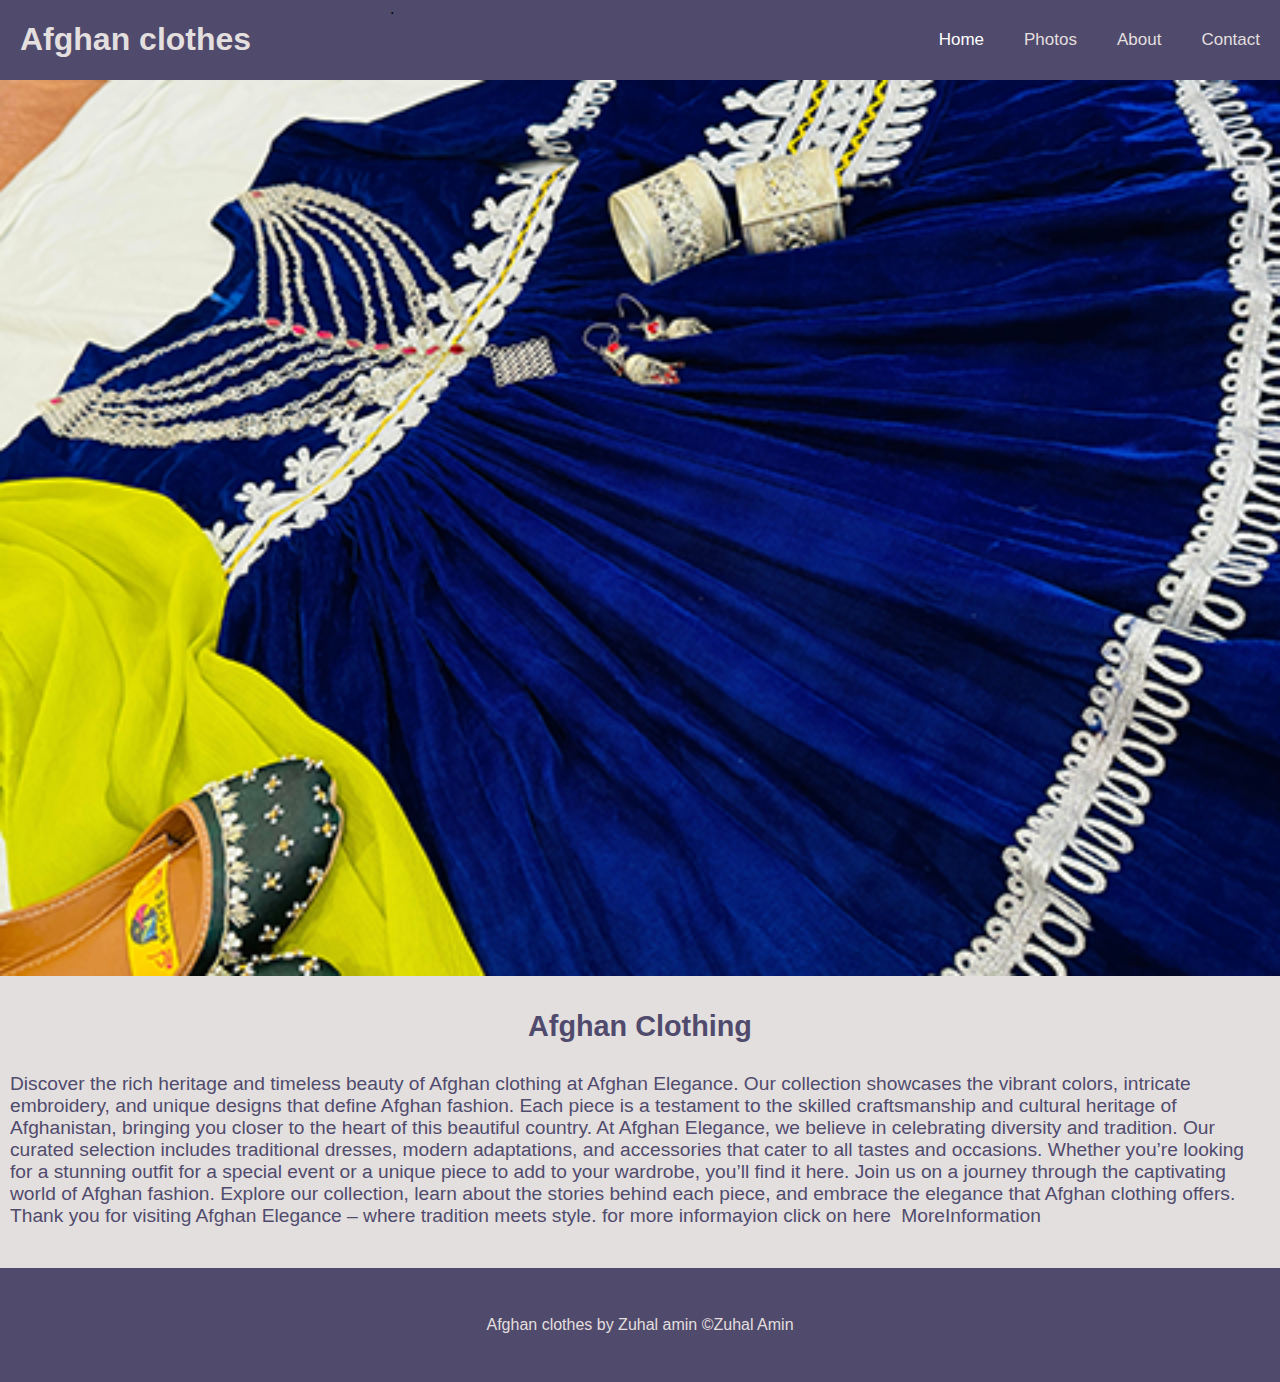
<file: index.html>
<!DOCTYPE html>
<html lang="en">
<head>
	<meta charset="UTF-8">
    <meta http-equiv="X-UA-Compatible" content="IE=edge">
	<meta name="viewport" content="width=device-width, initial-scale=1.0">
	<meta name="description" content="Afghan clothes site" >
	<title>Afghan Clothes </title>
	<link rel="stylesheet" href="css/style.css">
	<link rel="stylesheet" href="css/index.css" >
</head>

<body>
	<header>
		<h1>Afghan clothes</h1> 
        <label for="hamburger_checkbox">
            <img id="hamburger_image" src="images/hamburger-menu.svg" alt="Expand and collapse menu.">.
        </label>
        <input id="hamburger_checkbox" type="checkbox" name="hamburger_checkbox">
		<nav>
			<a class="active_nav" href="index.html">Home</a>
			<a href="photos.html">Photos</a>
			<a href="about.html">About</a>
			<a href="contact.html">Contact</a>
		</nav>
	</header>
	<main>
		<div>
                <img id="main_image"
                srcset="images/480w/background.PNG 480w,
                        images/960w/background.PNG 960w,
                        images/1920w/background.PNG 1920w"
                        sizes="(max-width: 480px) 480px,
                        (max-width: 960px) 960px,
                        (max-width: 1920px) 1920px"
                        src="images/1920w/background.PNG"
                title="AfghanClothes"
                alt="Clotheing">
            
			<article>
				<h2>Afghan Clothing</h2>
				<p>Discover the rich heritage and timeless beauty of Afghan clothing at Afghan Elegance. Our collection showcases the vibrant colors, intricate embroidery, and unique designs that define Afghan fashion. Each piece is a testament to the skilled craftsmanship and cultural heritage of Afghanistan, bringing you closer to the heart of this beautiful country.
				   At Afghan Elegance, we believe in celebrating diversity and tradition. Our curated selection includes traditional dresses, modern adaptations, and accessories that cater to all tastes and occasions. Whether you’re looking for a stunning outfit for a special event or a unique piece to add to your wardrobe, you’ll find it here.
				   Join us on a journey through the captivating world of Afghan fashion. Explore our collection, learn about the stories behind each piece, and embrace the elegance that Afghan clothing offers. Thank you for visiting Afghan Elegance – where tradition meets style.
				for more informayion click on here <a href="about.html">MoreInformation</a></p><br>
			</article>

			
		</div>
	</main>

	<footer>
        <p>Afghan clothes by Zuhal amin  &copy;Zuhal Amin</p>      
	</footer>

</body>
</html>
</file>
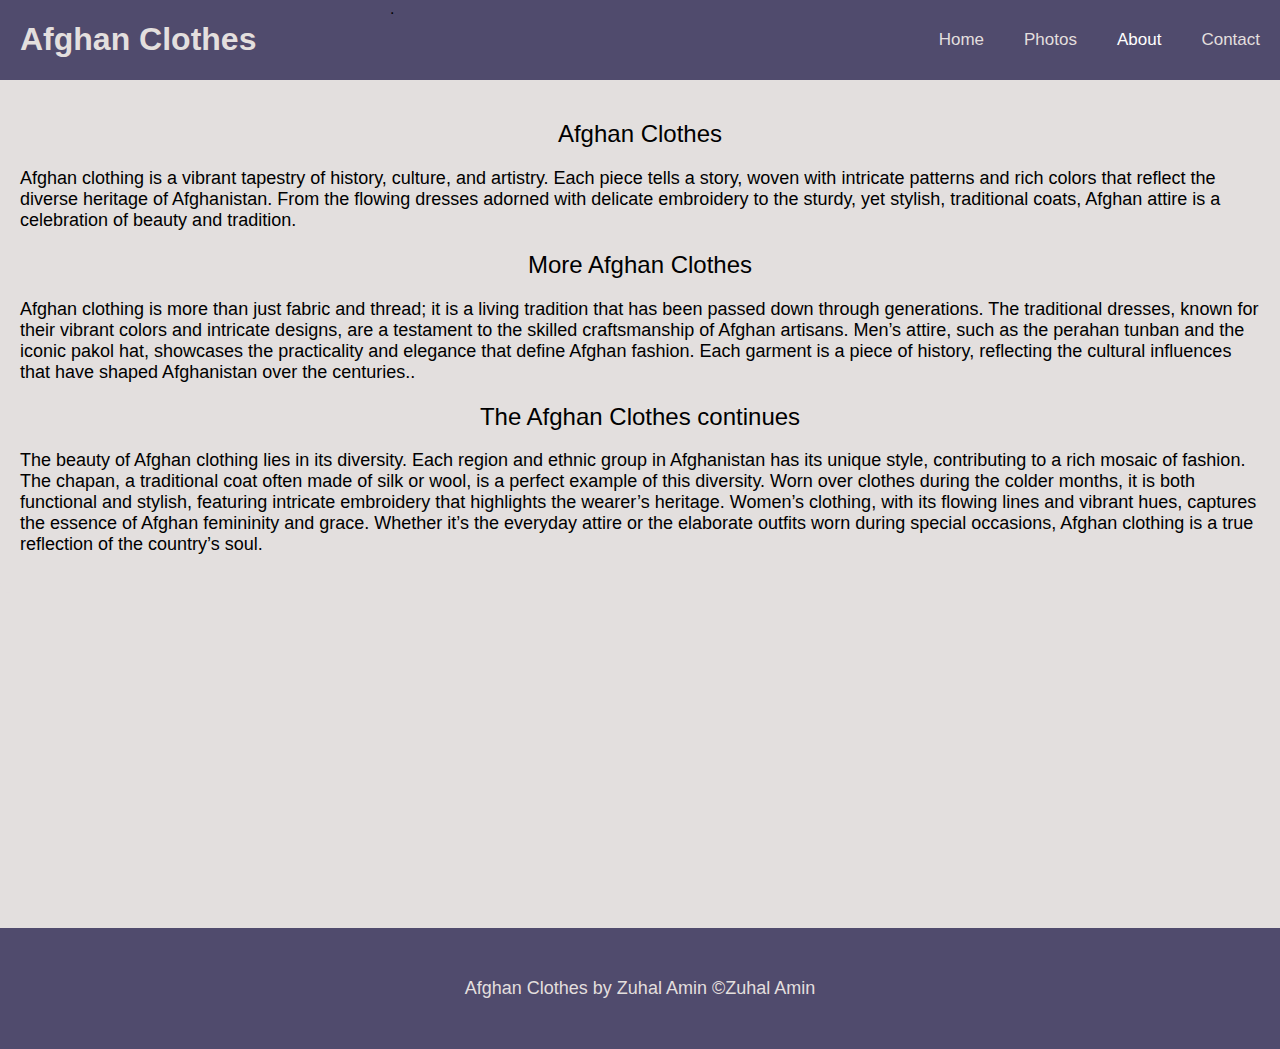
<file: about.html>
<!DOCTYPE html>
<html lang="en">
<head>
	<meta charset="UTF-8">
  <meta http-equiv="X-UA-Compatible" content="IE=edge">
	<meta name="viewport" content="width=device-width, initial-scale=1.0">
	<meta name="description" content="AfghanClothes site" >
	<title>Afghan Clothes | About </title>
	<link rel="stylesheet" href="css/style.css">
	<link rel="stylesheet" href="css/about.css" >
</head>

<body>

	<header>
		<h1>Afghan Clothes</h1> 
        <label for="hamburger_checkbox">
            <img id="hamburger_image" src="images/hamburger-menu.svg" alt="Expand and collapse menu.">
		.
        </label>
        <input id="hamburger_checkbox" type="checkbox" name="hamburger_checkbox">
		<nav>
			<a href="index.html">Home</a>
			<a href="photos.html">Photos</a>
			<a class="active_nav" href="about.html">About</a>
			<a href="contact.html">Contact</a>
		</nav>
	</header>
<main>
    
    <div id="container1">
      <h2>Afghan Clothes</h2>
      <p>Afghan clothing is a vibrant tapestry of history, culture, and artistry. Each piece tells a story, woven with intricate patterns and rich colors that reflect the diverse heritage of Afghanistan. From the flowing dresses adorned with delicate embroidery to the sturdy, yet stylish, traditional coats, Afghan attire is a celebration of beauty and tradition.</p>
    
          <h2>More Afghan Clothes </h2>
          <p>Afghan clothing is more than just fabric and thread; it is a living tradition that has been passed down through generations. The traditional dresses, known for their vibrant colors and intricate designs, are a testament to the skilled craftsmanship of Afghan artisans.
             Men’s attire, such as the perahan tunban and the iconic pakol hat, showcases the practicality and elegance that define Afghan fashion. Each garment is a piece of history, reflecting the cultural influences that have shaped Afghanistan over the centuries..</p>

          <h2>The Afghan Clothes continues</h2>
          <p>The beauty of Afghan clothing lies in its diversity. Each region and ethnic group in Afghanistan has its unique style, contributing to a rich mosaic of fashion. The chapan, a traditional coat often made of silk or wool, is a perfect example of this diversity.
             Worn over clothes during the colder months, it is both functional and stylish, featuring intricate embroidery that highlights the wearer’s heritage. Women’s clothing, with its flowing lines and vibrant hues, captures the essence of Afghan femininity and grace.
             Whether it’s the everyday attire or the elaborate outfits worn during special occasions, Afghan clothing is a true reflection of the country’s soul. </p>
      </div>
  </main>

  <footer>
    <p>Afghan Clothes by Zuhal Amin  &copy;Zuhal Amin</p>      
  </footer>

</body>
</html>
</file>
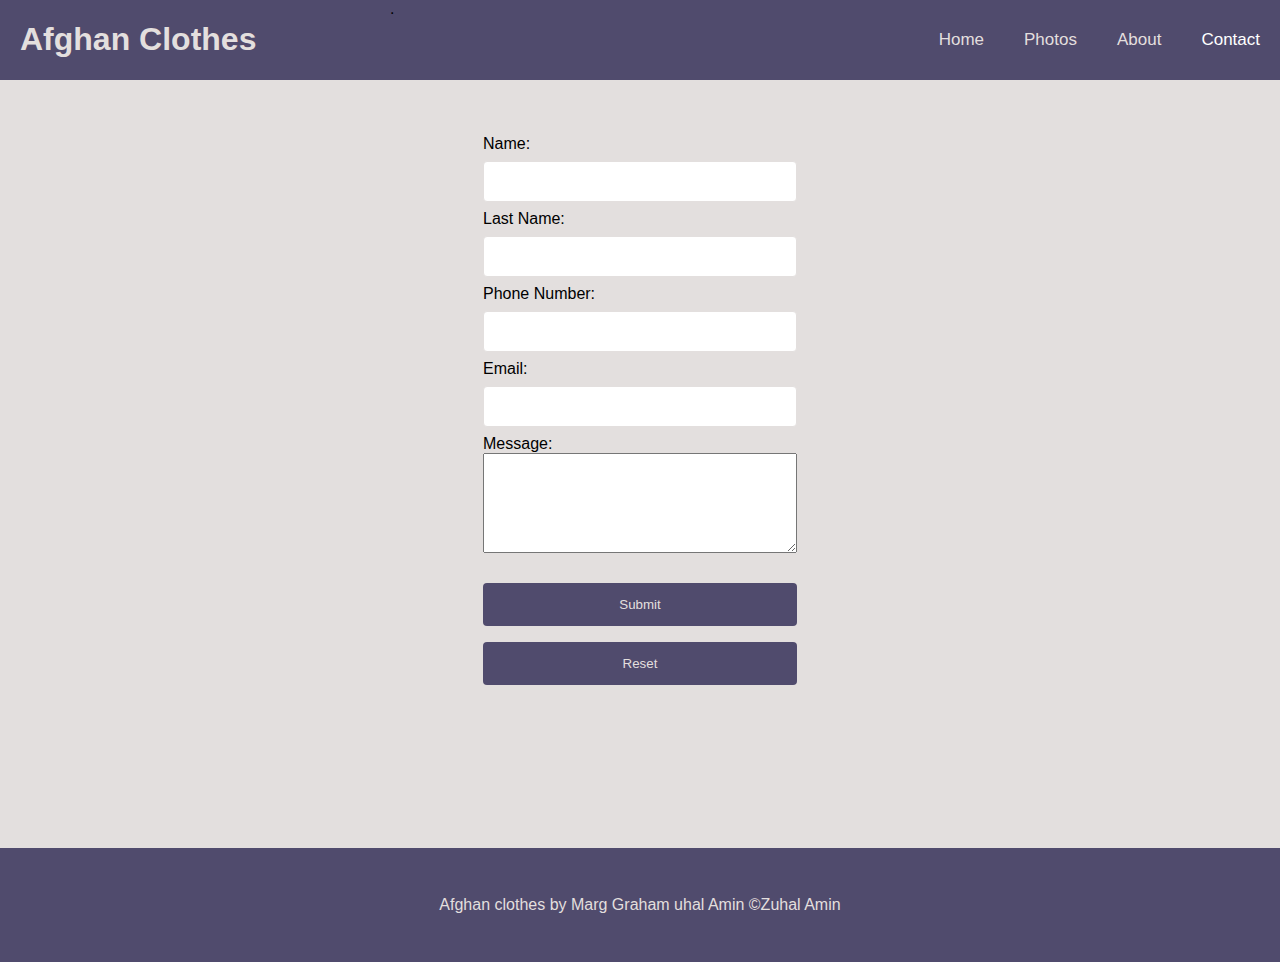
<file: contact.html>
<!DOCTYPE html>
<html lang="en">
<head>
	<meta charset="UTF-8">
    <meta http-equiv="X-UA-Compatible" content="IE=edge">
	<meta name="viewport" content="width=device-width, initial-scale=1.0">
	<meta name="description" content="Afghan Clothes site" >
	<title>Afghan Clothes | Contact </title>
	<link rel="stylesheet" href="css/style.css">
	<link rel="stylesheet" href="css/contact.css" >
</head>

<body>
	<main>

	<header>
		<h1>Afghan Clothes</h1> 
        <label for="hamburger_checkbox">
            <img  id="hamburger_image" src="images/hamburger-menu.svg" alt="Expand and collapse menu.">
		.
        </label>
        <input id="hamburger_checkbox" type="checkbox" name="hamburger_checkbox">
		<nav>
			<a href="index.html">Home</a>
			<a href="photos.html">Photos</a>
			<a href="about.html">About</a>
			<a class="active_nav" href="contact.html">Contact</a>
		</nav>
	</header>
    <form id="contact_form">
		<label for="name">Name:</label><br >
		<input type="text" id="name" name="name" ><br >
		<label for="LastName">Last Name:</label><br >
		<input type="text" id="LastName" name="LastName" ><br >
		<label for="number">Phone Number:</label><br >
		<input type="number" id="number" name="phonenumber" ><br >
		<label for="email">Email:</label><br >
		<input type="email" id="email" name="email" ><br >
		<label for="message">Message:</label><br >
		<textarea id="message" name="message"></textarea><br ><br >
		<button type="submit" >Submit</button><br >
		<button type="reset">Reset</button>
	</form>
	</main>

    <footer>
        <p>Afghan clothes by Marg Graham uhal Amin &copy;Zuhal Amin</p>      
	</footer>

</body>
</html>
</file>
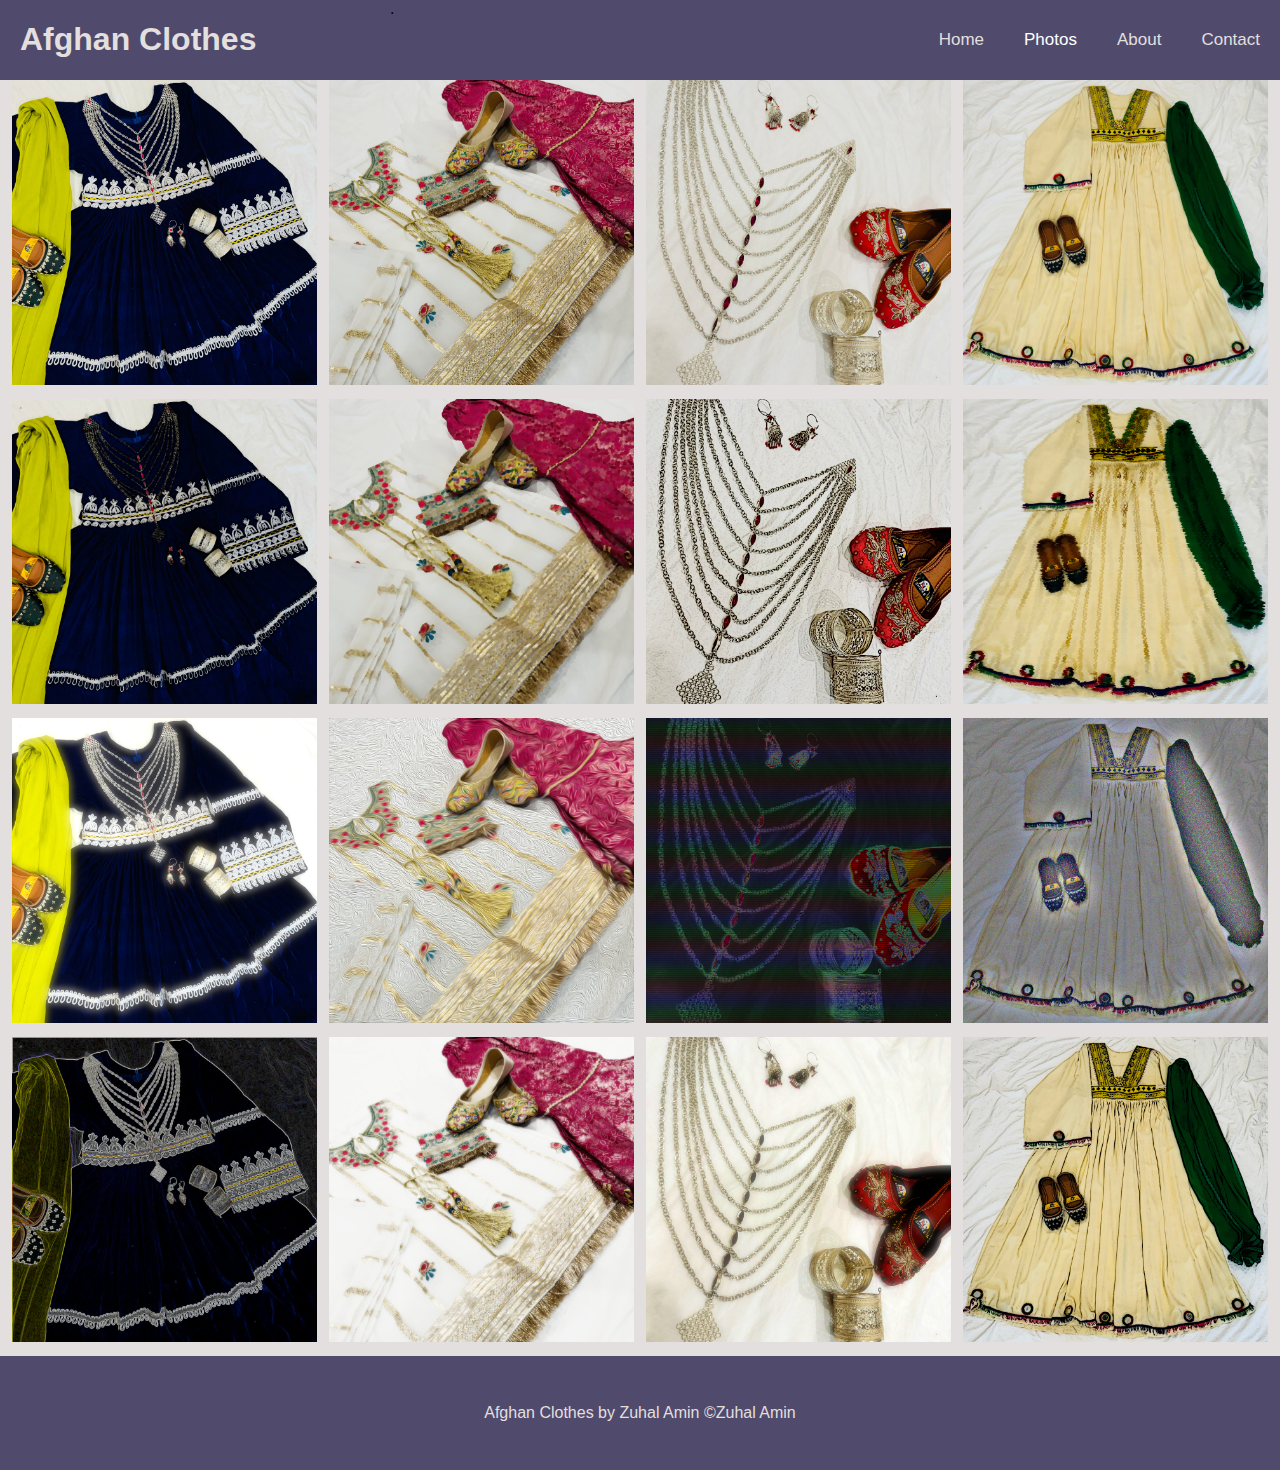
<file: photos.html>
<!DOCTYPE html>
<html lang="en">
<head>
	<meta charset="UTF-8">
    <meta http-equiv="X-UA-Compatible" content="IE=edge">
	<meta name="viewport" content="width=device-width, initial-scale=1.0">
	<meta name="description" content="Sixteen images of Clothes" >
	<title>Afghan Clothes | Photos </title>
	<link rel="stylesheet" href="css/style.css">
	<link rel="stylesheet" href="css/photos.css" >
</head>

<body>

	<header>
		<h1>Afghan Clothes</h1> 
        <label for="hamburger_checkbox">
            <img id="hamburger_image" src="images/hamburger-menu.svg" alt="Expand and collapse menu.">
		.
        </label>
        <input id="hamburger_checkbox" type="checkbox" name="hamburger_checkbox">
		<nav>
			<a href="index.html">Home</a>
			<a class="active_nav" href="photos.html">Photos</a>
			<a href="about.html">About</a>
			<a href="contact.html">Contact</a>
		</nav>
	</header>
    <!--Photo Grid -->
	<div id="row"> 
		
		<div class="column">
			<img src="images/960w/blue.PNG" alt="Blue velvet dress 1" title="dress" >
            <img src="images/960w/blue1.PNG" alt="Blue velvet dress 2" title="dress" >
            <img src="images/960w/blue2.PNG" alt="Blue velvet dress 3" title="dress" >
            <img src="images/960w/blue3.PNG" alt="Blue velvet dress 4" title="dress" >
			
		</div>
		
		<div class="column">
			<img src="images/960w/PinkGold.PNG"	alt="Pink and gold dress for children 1" title="Baby dress" >
			<img src="images/960w/PinkGold1.PNG"	alt="Pink and gold dress for children 2" title="Baby dress" >
			<img src="images/960w/PinkGold2.PNG"	alt="Pink and gold dress for children 3" title="Baby dress" >
			<img src="images/960w/PinkGold3.PNG"	alt="Pink and gold dress for children 4" title="Baby dress" >
		</div>

		<div class="column">
			<img src="images/960w/jewlary.PNG" alt="Shoes and jewelry 1" title="Shoes and jewelry" >
			<img src="images/960w/jewlary1.PNG" alt="Shoes and jewelry 2" title="Shoes and jewelry" >
			<img src="images/960w/jewlary2.PNG" alt="Shoes and jewelry 3" title="Shoes and jewelry" >
            <img src="images/960w/jewlary3.PNG" alt="Shoes and jewelry 4" title="Shoes and jewelry" >
		</div>

		<div class="column">
			<img src="images/960w/white.PNG" alt="White dress 1" title="White dress">
			<img src="images/960w/white1.PNG" alt="White dress 2" title="White dress">
            <img src="images/960w/white2.PNG" alt="White dress 3" title="White dress">
            <img src="images/960w/white3.PNG" alt="White dress 4" title="White dress">
		</div>
		
	</div>

	<footer>
        <p>Afghan Clothes by Zuhal Amin  &copy;Zuhal Amin</p>      
	</footer>

</body>
</html>
</file>
<file: css/style.css>
* {
	box-sizing: border-box;
}

body {
	background: #E3DFDE;
	font-family: Arial, Helvetica, sans-serif;
	margin: 0;
}

/* Mobile First View: */

/* Style the header which contains the navigation links */
header {
  background-color: #504b6d;
    overflow: hidden;
  }
  
  /* Hide the checkbox which we use for the hamburger menu functionality */
  #hamburger_checkbox {
    display: none;
  }
  
  /* Style the image we use as a label for the hamburger menu checkbox */
  #hamburger_image {
    background-color: white;
    display: block;
    margin-bottom: 20px;
    margin-left: auto;
    margin-right: auto;
    padding: 10px;
    width: 10%;
    height: 10%;
  }
  
  
  /* Show or hide the navigation links depending on whether the hamburger menu checkbox is checked or not */
  input[id="hamburger_checkbox"]:not(:checked) + nav {
    display: none;
  }
  
  /* Style the heading */
  h1 {
    color: #E3DFDE;
    float: left;
    padding: 0 20px;
    width: 100%;
  }
  
  
  /* Style the links inside the navigation bar */
  nav a {
    color: #E3DFDE;							
    float: left;
    font-size: 17px;
    padding: 30px 20px;
    text-align: center;
    text-decoration: none;
    width: 100%;
  }
  
  
  /* Change the color of links on hover using mouse */
  nav a:hover {
    background-color: #E3DFDE;
    color: #100f18;
  }
  
  /* Change the color of links on focus using tab key */
  nav a:focus {
    background-color: white;
    color: black;
    outline: none;
  }
  
  /* Change the color of the active/current link */
  .active_nav {
    background-color: #504b6d;
    color: white;
  }

  
footer {
	background:  #504b6d;
  color: #E3DFDE;
	padding: 32px;
	text-align: center;
	width: 100%;
}
  
   /* For desktop: */
  @media only screen and (min-width: 768px) {
  
        /* Hide the hamburger menu image we use as a label for the hamburger menu checkbox */
        #hamburger_image {
          display: none;
        }
  
        /* Show the navigation links... even if the hamburger menu checkbox is not selected (menu open) */
        input[id="hamburger_checkbox"]:not(:checked) + nav {
          display:block
        }
  
        /* Style the Knitters heading */
        h1 {
          text-align: left;
          width: 390px;
        }
  
        /* Style the navigation bar */
        nav {
          float: right;
        }
  
        /* Style the links inside the navigation bar */
        nav a {
          width: auto;
        }
  }
</file>
<file: css/index.css>
/* Mobile First View: */

h2 {
	/*display: none;*/
	text-align: center;
	margin: 30px;
}

article {
	background-color: #E3DFDE;
	color: #504b6d;
	font-size: 120%;
	padding: 0 10px;
}

article a {
	color: #504b6d;
	padding: 5px;
	text-decoration: none;
}

/* Change the color of article links on hover using mouse */
article a:hover {
  background-color: #E3DFDE;
  color: #504b6d;
}


/* Change the color of article links on focus using tab key */
article a:focus {
  background-color: white;
  color: #504b6d;
  outline: none;
}

#main_image {
	width: 100%;
	
	background-position: bottom;
	background-size: cover;

}


/* For desktop: */
@media only screen and (min-width: 768px) {

	main {
		display: flex;
	}

	section {
		display: inline;
		width: 100%;
	}

}
</file>
<file: css/about.css>
h2 {
  font-size: 24px;
  font-weight: normal;
  text-align: center;
}

p {
  font-size: 18px;
}

main > div {
  background-color: #E3DFDE;
  border-radius: 10px;
  font-size: 30px;
  padding: 20px;
  text-align: left;
}

/* Large devices (laptops/desktops, 992px and up) */
@media only screen and (min-width: 992px) {

  main {
    grid-template-areas:
    '.     area3 '
    'area2 area3 '
    'area2 area3 ';
    margin-bottom: 335px;
  }

}
</file>
<file: css/contact.css>
form {
  border-radius: 5px;
  background-color: #E3DFDE;
  margin: 20px auto; 
  padding: 35px;
  width: 90%;
}

form textarea {
  width: 100%;
  height: 100px;
}

input {
  width: 100%;
  padding: 12px 20px;
  margin: 8px 0;
  display: inline-block;
  border: 1px solid #E3DFDE;
  border-radius: 4px;
  box-sizing: border-box;
}

button {
  width: 100%;
  background-color: #504b6d;
  color: #E3DFDE;
  padding: 14px 20px;
  margin: 8px 0;
  border: none;
  border-radius: 4px;
  cursor: pointer;
}

button:hover, button:focus {
  filter: brightness(125%);
}
main{
  margin-bottom: 120px;
}


/* Small devices (portrait tablets and large phones, 600px and up) */
@media only screen and (min-width: 600px) {
    form {
    width: 70%;
  }
}

/* Medium devices (landscape tablets, 768px and up) */
@media only screen and (min-width: 768px) {
  form {
    width: 50%;
  }
}

/* Large devices (laptops/desktops, 992px and up) */
@media only screen and (min-width: 992px) {
  form {
    width: 40%;
  }
}

/* Extra large devices (large laptops and desktops, 1200px and up) */
@media only screen and (min-width: 1200px) {
    form {
    width: 30%;
  }
}
</file>
<file: css/photos.css>
/* Mobile First View */
/* Photo Grid */
#row {
	display: flex;
	flex-wrap: wrap;
	padding: 0 12px;
	vertical-align: middle;
}

.column {
	margin-top: 0;
	max-width: 100%;
	vertical-align: middle;
}

.column img {
	padding-bottom: 10px;
	width: 100%;
}


/* For desktops */
@media only screen and (min-width: 768px) {
	.column {
		max-width: 50%;
		padding: 0 6px;
	}

	#row {
	padding: 0 6px;
	}
}



/* Extra large devices (large laptops and desktops, 1200px and up) */
@media only screen and (min-width: 1200px) {
	.column {
		max-width: 25%;
	}
}
</file>
